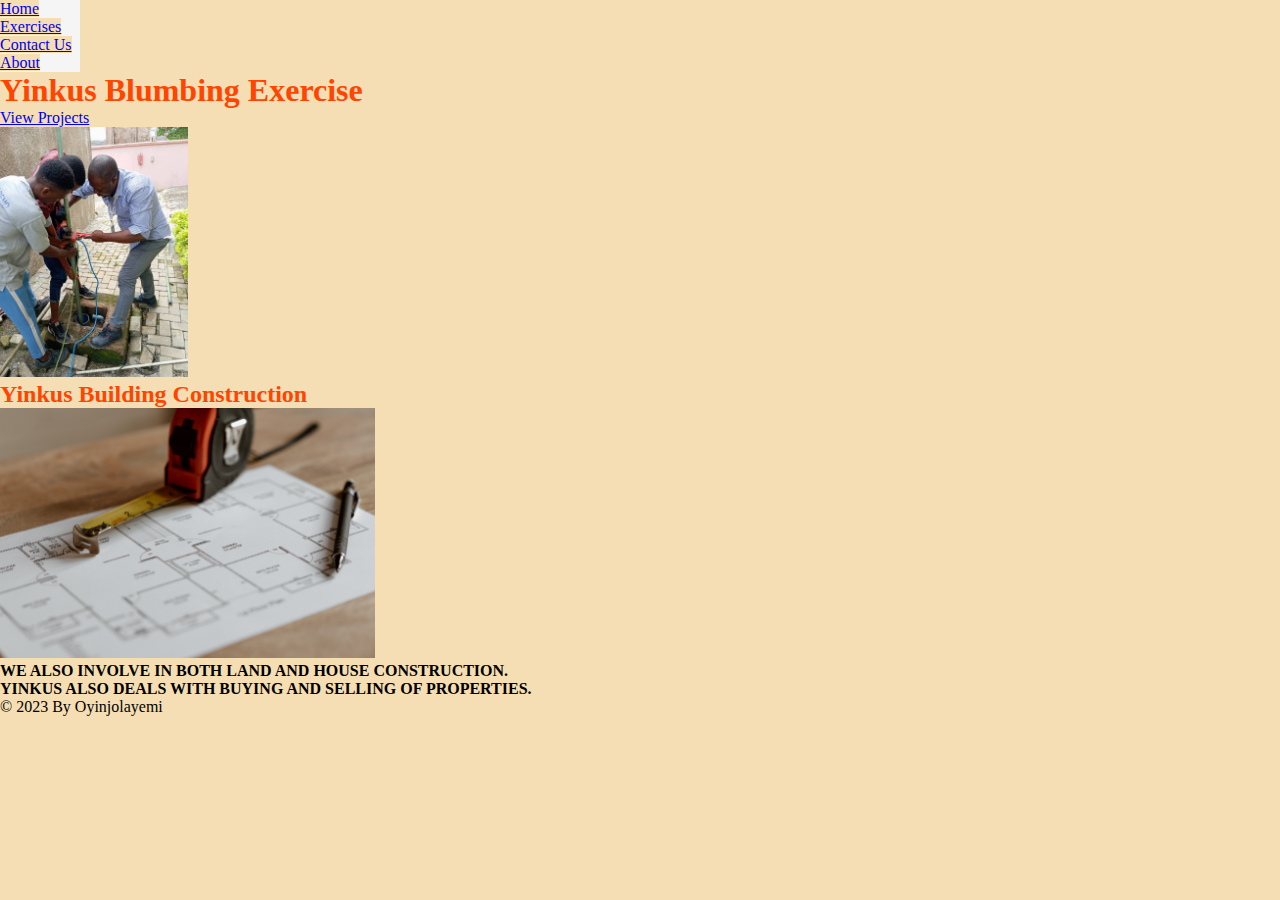
<file: index.html>
<!DOCTYPE html>
<html lang="en">
<head>
    <meta charset="UTF-8">
    <meta name="viewport" content="width=device-width, initial-scale=1.0">
    <title>Yinkus Construction | Home</title>
    <link rel="stylesheet" href="/main.css">
</head>
<body>
    <header>
        <nav class="case">
        <a href="/">Home</a></p> 
         <a href="./Pages/Exercises.html">Exercises</a>
         <a href="./Pages/contact us.html">Contact Us</a>   
         <a href="./Pages/About-Us.html">About</a>   
        </nav>
    </header>
        
            <h1 class="title">Yinkus Blumbing Exercise</h1>
            <div class="main">
                <p><a href="Pages/Exercises.html">View Projects</a></p>
            </div> 
        <p class="hero"><img src="images/IMG-20231030-WA0012.jpg" alt="activity" height="250"></p>
        <h2 class="class">Yinkus Building Construction</h2>
        <p class="script"><img src="/images/Building project.jpg" alt="Construction" height="250"></p>
        <div class="style"> <b>WE ALSO INVOLVE IN BOTH LAND AND HOUSE CONSTRUCTION.</b></div>
        <div class="page"> <b>YINKUS ALSO DEALS WITH BUYING AND SELLING OF PROPERTIES.</b></div>

   <footer>
    &copy; 2023 By Oyinjolayemi
   </footer>
</body>
</html>
</file>
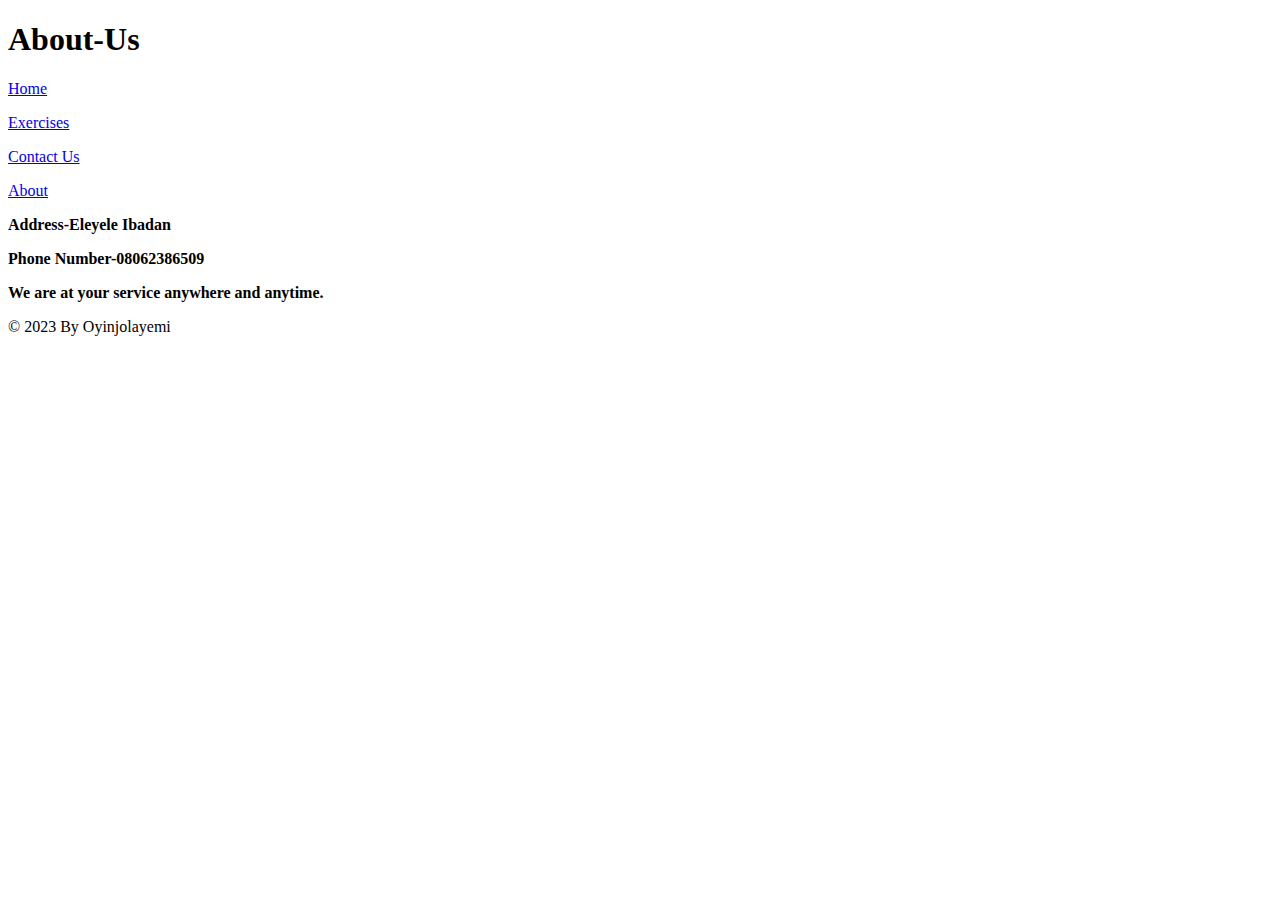
<file: Pages/About-Us.html>
<!DOCTYPE html>
<html lang="en">
<head>
    <meta charset="UTF-8">
    <meta name="viewport" content="width=device-width, initial-scale=1.0">
    <title>Yinkus Exercises</title>
</head>
<body>
    <header>
        <h1>About-Us</h1>
        <nav>
        <p><a href="/">Home</a></p> 
         <p><a href="/Pages/Exercises.html">Exercises</a></p>
         <p><a href="/Pages/contact us.html">Contact Us</a></p>   
         <p><a href="/Pages/About-Us.html">About</a></p>   
        </nav>
    </header>
    <div>
        <p> <b>Address-Eleyele Ibadan </b></p>
        <p> <b>Phone Number-08062386509 </b></p>
        <p> <b>We are at your service anywhere and anytime. </b></p>
    </div>
    <footer>
        &copy; 2023 By Oyinjolayemi
       </footer>
</body>
</html>
</file>
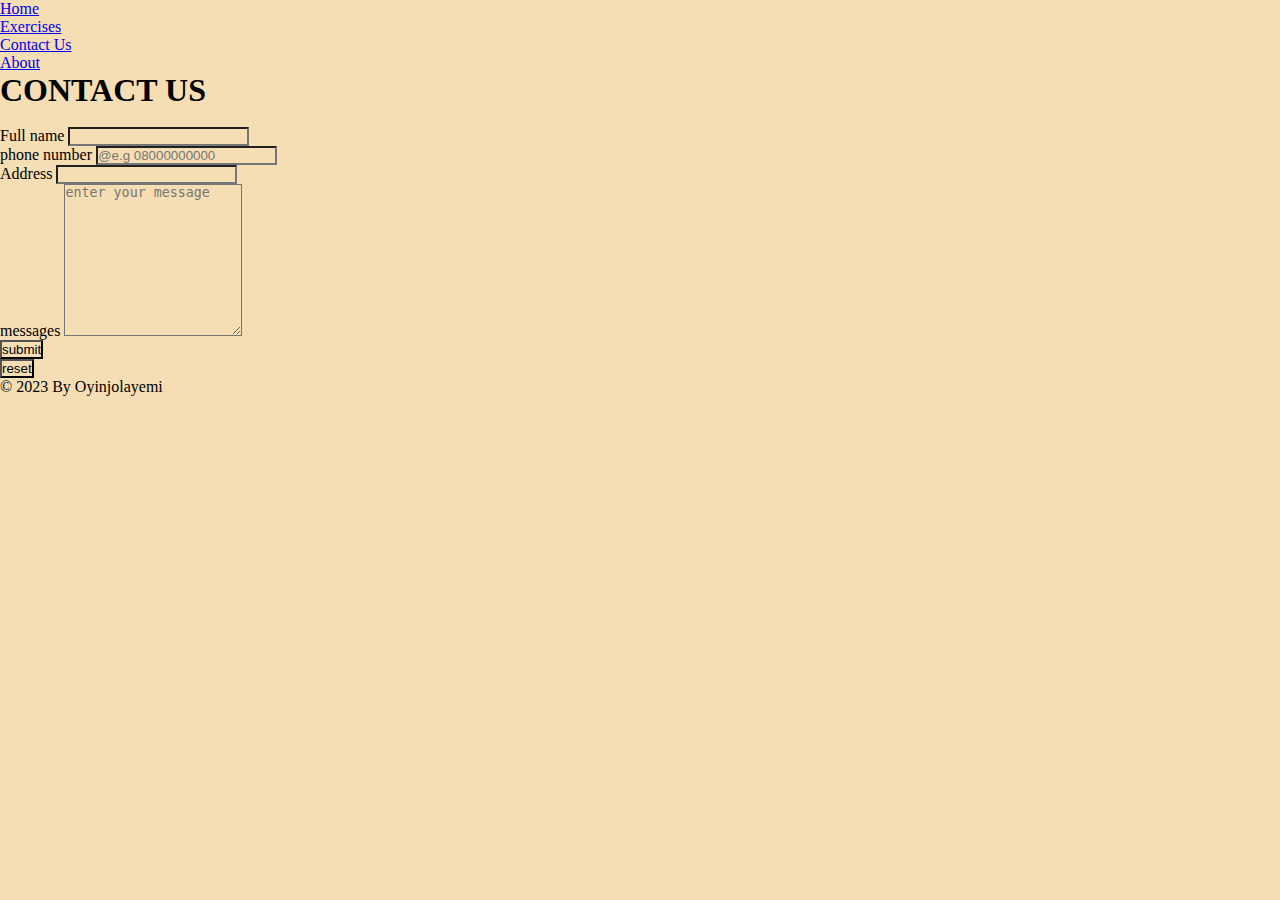
<file: Pages/contact us.html>
<!DOCTYPE html>
<html lang="en">
<head>
    <meta charset="UTF-8">
    <meta name="viewport" content="width=device-width, initial-scale=1.0">
    <title>Yinkus Exercises</title>
    <link rel="stylesheet" href="/main.css">
</head>
<body>
    <header>
        <nav>
        <p><a href="/">Home</a></p> 
         <p><a href="/Pages/Exercises.html">Exercises</a></p>
         <p><a href="/Pages/contact us.html">Contact Us</a></p>   
         <p><a href="/Pages/About-Us.html">About</a></p>   
        </nav>
    </header>
    <h1>CONTACT US</h1> <br>
    <form class="label">
        <label for="Full name">Full name</label>
        <input type="text" id="Full name" name="Full name" required> <br>
        <label for="number">phone number</label>
        <input type="phone number" id="tel" name="phone number" placeholder="@e.g 08000000000" required> <br>
        <label for="Address">Address</label>
        <input type="Address" id="Address" name="Address" required> <br>
        <label for="messages">messages</label>
        <textarea name="message" id="message" cols="20" rows="10" placeholder="enter your message" required></textarea> <br>
        <button type="submit">submit</button> <br>
        <button type="reset">reset</button> <br>
</form>
<footer>
    &copy; 2023 By Oyinjolayemi
   </footer>
</body>
</html>
</file>
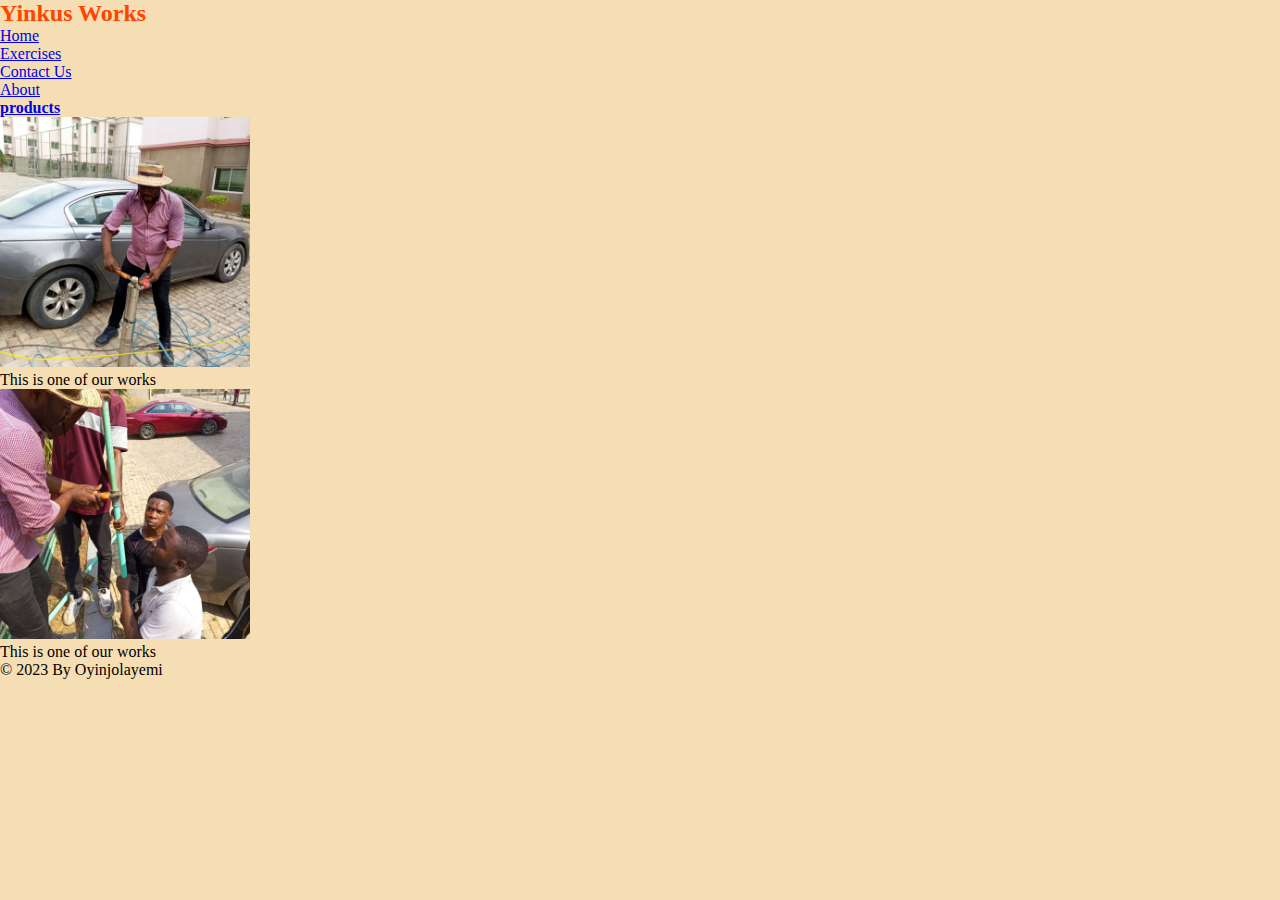
<file: Pages/Exercises.html>
<!DOCTYPE html>
<html lang="en">
<head>
    <meta charset="UTF-8">
    <meta name="viewport" content="width=device-width, initial-scale=1.0">
    <title>Yinkus Exercises</title>
    <link rel="stylesheet" href="/main.css">
</head>
<body>
    <header>
            <h2>Yinkus Works </h2>
        <nav>
        <p><a href="/">Home</a></p> 
         <p><a href="/Pages/Exercises.html">Exercises</a></p>
         <p><a href="/Pages/contact us.html">Contact Us</a></p>   
         <p><a href="/Pages/About-Us.html">About</a></p>   
        </nav>
    </header>
    <p> <b><a href="/Index.html">products</a> </b></p>
    <section class="img">
        <img src="/images/IMG-20231030-WA0013.jpg" alt="Blumbing" height="250"> <br>
        <p>This is one of our works</p>
        <img src="/images/IMG-20231030-WA0014.jpg" alt="" height="250">
        <p>This is one of our works</p>
    </section>
    <footer>
        &copy; 2023 By Oyinjolayemi
       </footer>
</body>
</html>
</file>
<file: main.css>
* {
    margin: 0;
    padding: 0;
}

.title ,.hero ,.main ,.style ,.page ,.class ,.script {
    background-color: wheat;
}
.title {
    color: orangered;
}

h2 {
    color: orangered;
}

.style {
    color: black;
}

.page {
    color: black;
}
.label {
    color: black;
}
nav{
    color: black;
    background-color: whitesmoke;
    width: 80px;
}
.img {
    background-color: wheat;
}
* {
background-color:wheat ;
}
</file>
